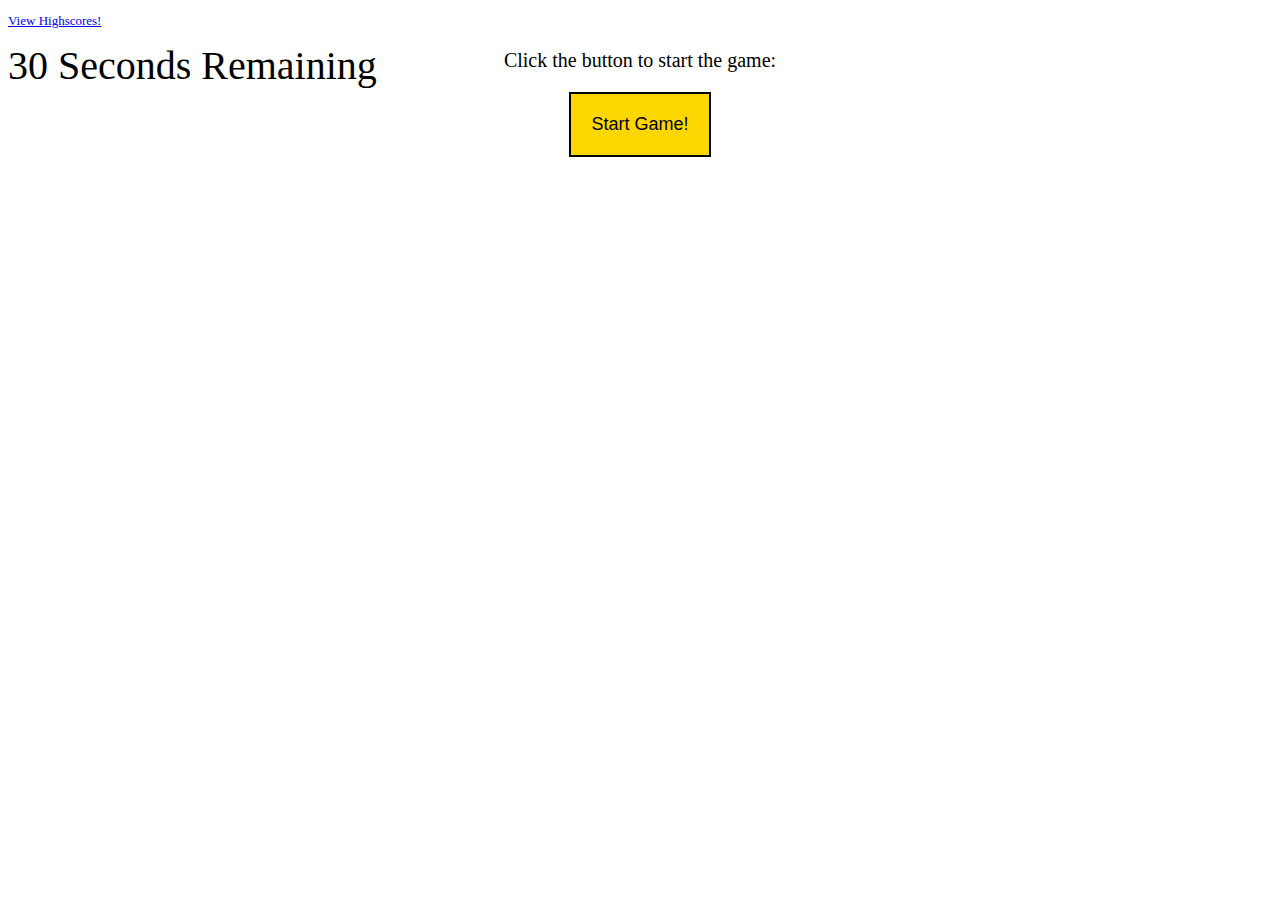
<file: index.html>
<!DOCTYPE html>
<html lang="en">
<head>
    <meta charset="UTF-8">
    <meta http-equiv="X-UA-Compatible" content="IE=edge">
    <meta name="viewport" content="width=device-width, initial-scale=1.0">
    <title>Programming Quiz</title>
    <link rel="stylesheet" href="./assets/style.css">
</head>
<header>
    <p><a href="./highscores.html"> View Highscores! </a> </p>
    <div id="timer">30 Seconds Remaining</div>
</header>
<body>
    <section id="startUp">
    <p>Click the button to start the game: </p>
    <button id="buttonGame">Start Game!</button>
    </section>

<section id="quiz1"></section>

<section id="score">
    <p>Please Put In Initials Below: </p>
    <input type="text" name="initals" id="initals">
    <input type="submit" value="submit" id="initialSubmit">
</section>

<section id="highscore"></section>
</body>

<script src="./assets/javascript.js"></script>
</html>
</file>
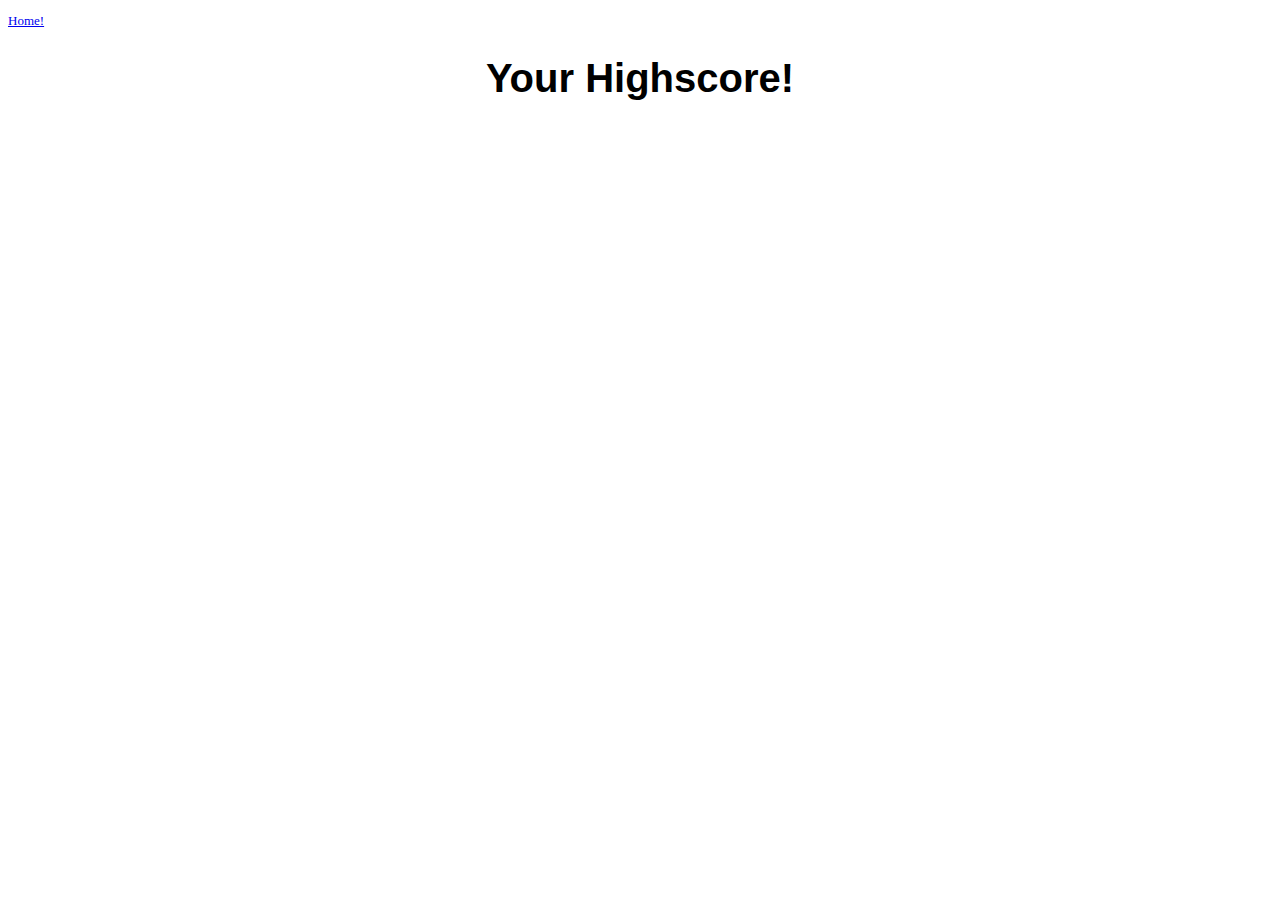
<file: highscores.html>
<!DOCTYPE html>
<html lang="en">
<head>
    <meta charset="UTF-8">
    <meta http-equiv="X-UA-Compatible" content="IE=edge">
    <meta name="viewport" content="width=device-width, initial-scale=1.0">
    <link rel="stylesheet" href="./assets/style.css">
    <title>Highscores</title>
</head>
<header>
    <p> <a href="index.html">Home!</a> </p>
</header>
<body>
    <h1>Your Highscore!</h1>
<section id="highscore"></section>

</body>

</html>
</file>
<file: assets/style.css>
h1 {
    text-align: center;
    font-family: Verdana, Geneva, Tahoma, sans-serif
}

button {
    background-color: gold;
    border: 2px solid black;
    padding: 20px;
    font-size: large;
}

button:hover{
    background-color: silver;
    font-weight: bold;
    cursor: grab;
}

header {
    text-align: left;
    font-size: small;
}

body {
    text-align: center;
    font-size: 20px;
}

#quiz1 {
    font-size: 50px;
}

#timer {
    text-align: right;
    position: absolute;
    font-size: 40px;
}

#score {
    display: none;
    margin-top: 20px;
    font-size: 40px;
}

ul {
    list-style: none;
    margin-left: 0%;
}
</file>
